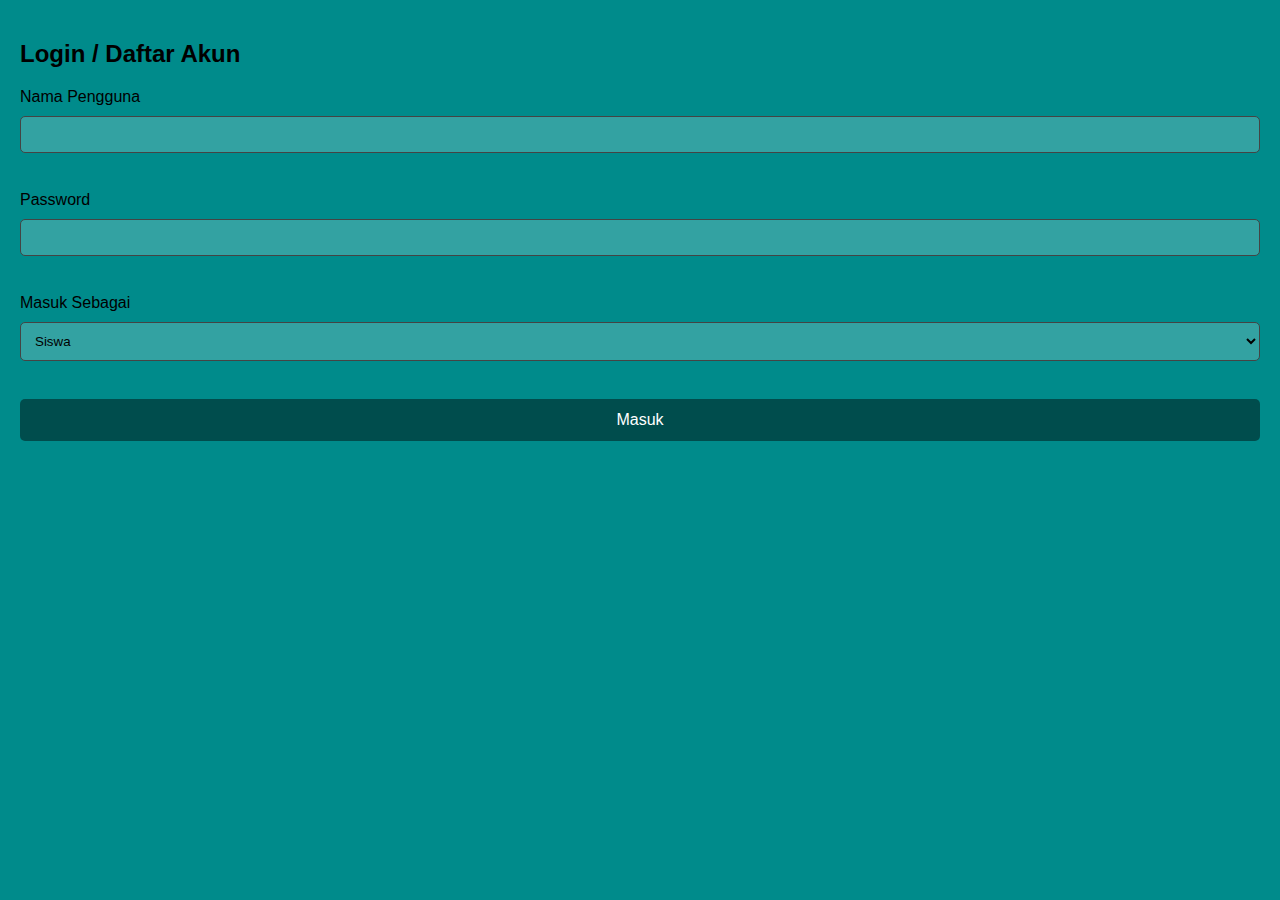
<file: index.html>
<!DOCTYPE html>
<html>
<head>
    <!-- Judul halaman yang muncul di tab browser -->
    <title>Pengumpulan Tugas</title>
    <title>Login Sistem Tugas</title>
    <!-- Menghubungkan file CSS eksternal untuk mengatur tampilan -->
    <link rel="stylesheet" href="style.css">
</head>
<body>

    <!-- Judul halaman -->
<h2>Login / Daftar Akun</h2>

<!-- Input nama pengguna -->
<label>Nama Pengguna</label><br>
<input type="text" id="username"><br><br>

<!-- Input password -->
<label>Password</label><br>
<input type="password" id="password"><br><br>

<!-- Pilihan role akun -->
<label>Masuk Sebagai</label><br>
<select id="role">
  <option value="siswa">Siswa</option>
  <option value="guru">Guru</option>
</select><br><br>

<!-- Tombol aksi login dan daftar -->
<button onclick="login()">Masuk</button>


<script>
    // Fungsi dijalankan saat tombol login diklik
    function login() {
    // Ambil nilai nama dan role dari input
    const nama = document.getElementById("username").value.trim();
    const role = document.getElementById("role").value;

    // Validasi jika nama kosong
    if (!nama) {
      alert("Namanya jangan kosong 😅");
      return;
    }

    // Simpan data user ke localStorage
    localStorage.setItem("namaUser", nama);
    localStorage.setItem("role", role);

    // Arahkan ke halaman sesuai role
    location.href = role === "siswa" ? "siswa.html" : "guru.html";
  }
</script>


</body>
</html>
</file>
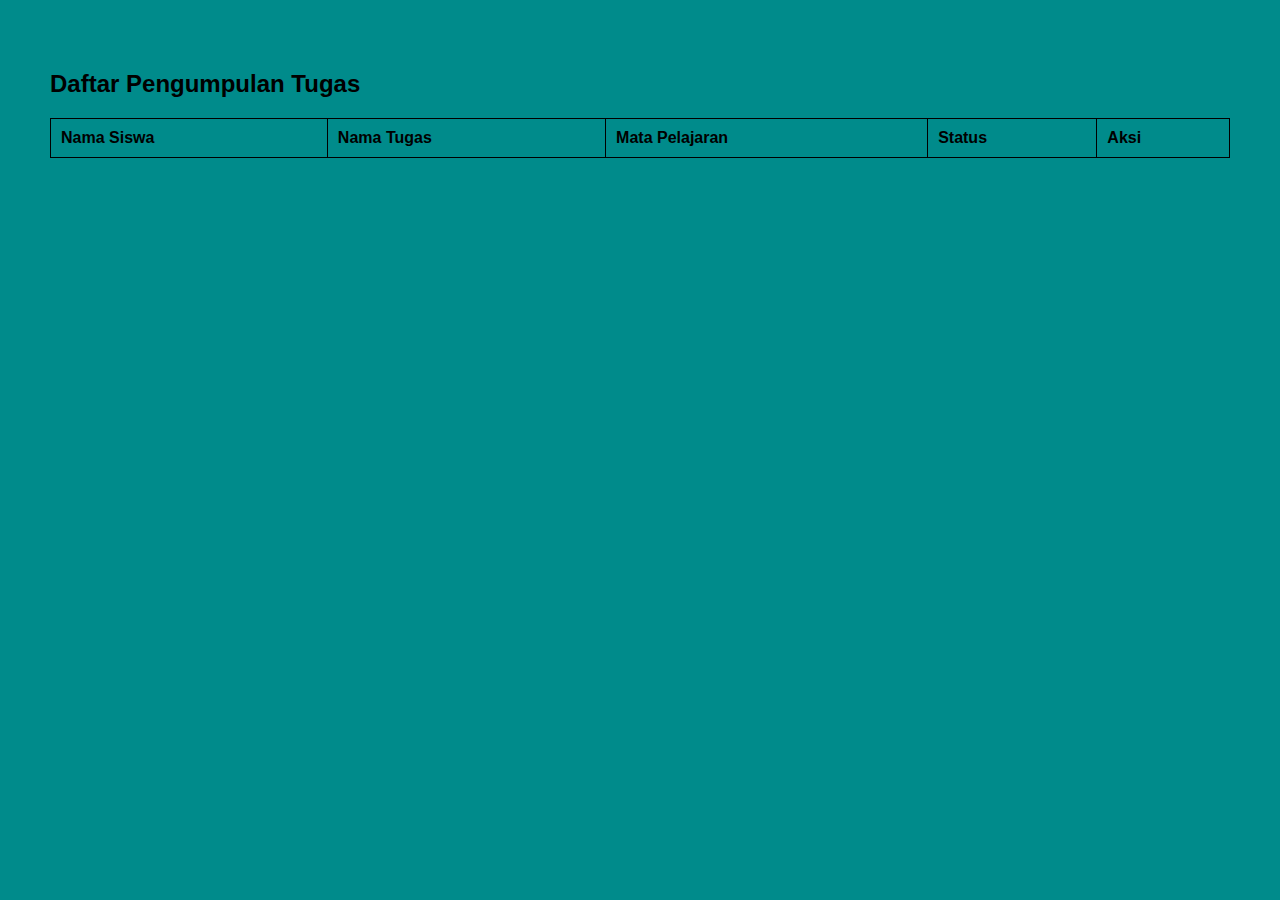
<file: guru.html>
<!DOCTYPE html>
<html>
<head>
    <!-- Judul halaman yang tampil di tab browser -->
    <title>Halaman Guru</title>

    <!-- Menghubungkan file CSS eksternal -->
    <link rel="stylesheet" href="style.css">

    <!-- CSS internal khusus halaman guru -->
    <style>
      /* Mengatur tampilan dasar halaman */
      body {
        font-family: Arial;
        margin: 30px;
        background-color: #008b8b;
      }

      /* Mengatur tampilan tabel */
      table {
        width: 100%;
        border-collapse: collapse;
        background: darkcyan;
      }

      /* Mengatur sel tabel (header & isi) */
      th, td {
        padding: 10px;
        border: 1px solid #000000;
      }

      /* Warna latar khusus header tabel */
      th {
        background-color: darkcyan;
      }
    </style>
</head>
<body>

    <!-- Judul utama halaman -->
    <h2>Daftar Pengumpulan Tugas</h2>

    <!-- Tabel untuk menampilkan data tugas siswa -->
    <table>
      <thead>
        <tr>
          <!-- Judul kolom tabel -->
          <th>Nama Siswa</th>
          <th>Nama Tugas</th>
          <th>Mata Pelajaran</th>
          <th>Status</th>
          <th>Aksi</th>
        </tr>
      </thead>

      <!-- Isi tabel akan dimasukkan lewat JavaScript -->
      <tbody id="hasil"></tbody>
    </table>

    <script>
  // Ambil data tugas dari localStorage (kalau belum ada, pakai array kosong)
  const listTugas = JSON.parse(localStorage.getItem("dataTugas")) || [];
  // Ambil tbody tabel untuk menampilkan data
  const tabel = document.getElementById("hasil");

  // Fungsi untuk menampilkan data ke tabel
  function render() {
    tabel.innerHTML = ""; // Kosongkan tabel biar tidak dobel
    listTugas.forEach((t, i) => {
      tabel.innerHTML += `
        <tr>
          <td>${t.nama}</td>
          <td>${t.tugas}</td>
          <td>${t.mapel}</td>
          <td><b>${t.status}</b></td>
          <td><button onclick="hapus(${i})">Hapus</button></td>
        </tr>
      `;
    });
  }

  // Fungsi menghapus data berdasarkan index
  function hapus(i) {
    if (!confirm("Yakin hapus?")) return; // Konfirmasi hapus
    listTugas.splice(i, 1); // Hapus 1 data dari array
    localStorage.setItem("dataTugas", JSON.stringify(listTugas)); // Simpan ulang
    render(); // Tampilkan ulang tabel
  }

  render(); // Render pertama kali saat halaman dibuka
</script>


</body>
</html>
</file>
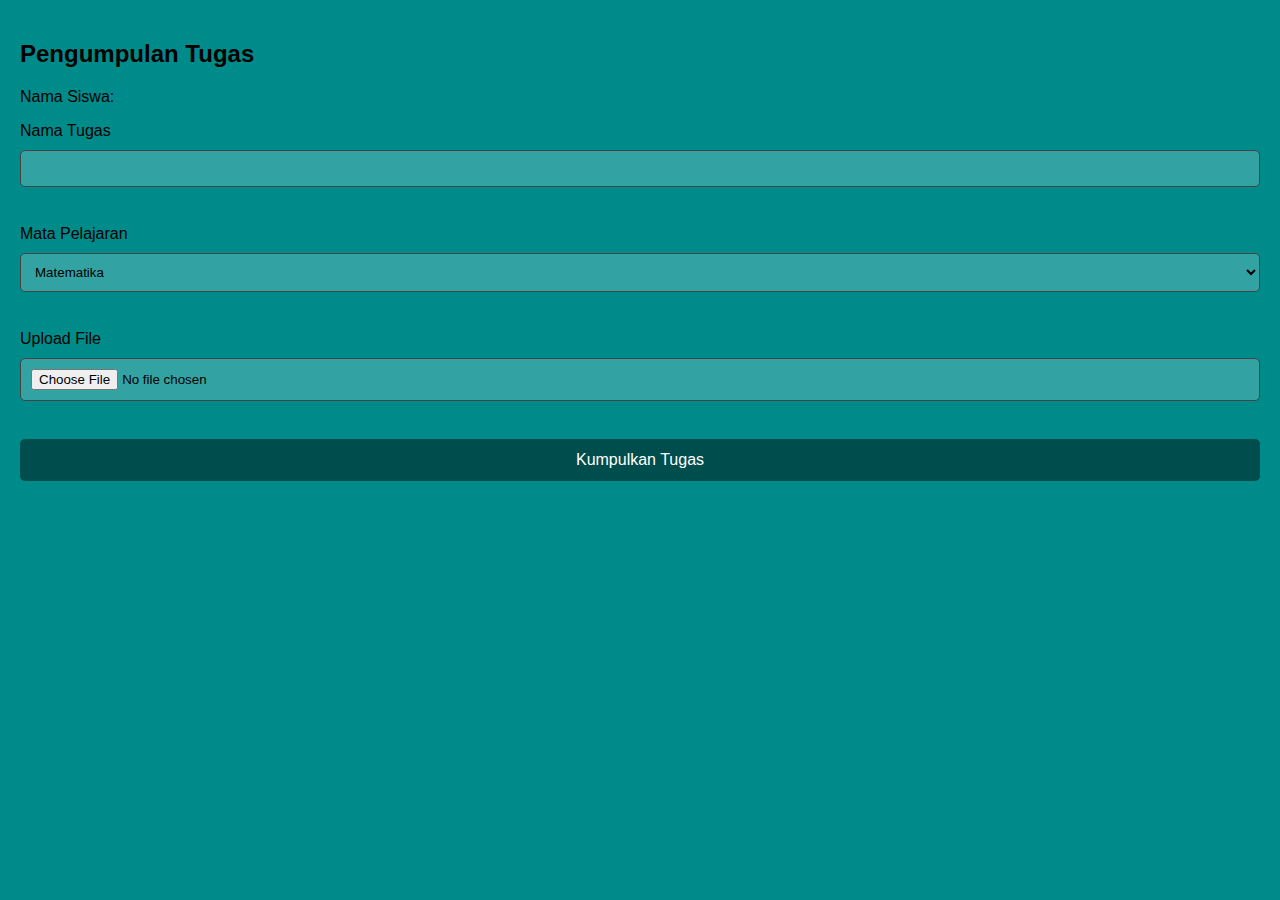
<file: siswa.html>
<!DOCTYPE html>
<html>
<head>
    <!-- Judul halaman yang muncul di tab browser -->
    <title>Halaman Siswa - Kirim Tugas</title>

    <!-- Menghubungkan file CSS eksternal -->
    <link rel="stylesheet" href="style.css">
</head>
<body>

    <!-- Judul halaman -->
    <h2>Pengumpulan Tugas</h2>

    <!-- Menampilkan nama siswa yang login -->
    <p>Nama Siswa: <b id="nama"></b></p>

    <!-- Form pengumpulan tugas -->
    <!-- onsubmit memanggil fungsi kumpul() -->
    <form onsubmit="kumpul(event)">
      
      <!-- Input nama tugas -->
      <label>Nama Tugas</label><br>
      <input type="text" id="tugas" required><br><br>

      <!-- Pilihan mata pelajaran -->
      <label>Mata Pelajaran</label><br>
      <select id="mapel">
        <option>Matematika</option>
        <option>Bahasa Indonesia</option>
        <option>MPP</option>
        <option>PEM WEB</option>
      </select><br><br>

      <!-- Input upload file tugas -->
      <!-- (Catatan: file belum disimpan, hanya simulasi) -->
      <label>Upload File</label><br>
      <input type="file" id="fileInput" required><br><br>

      <!-- Tombol submit -->
      <button type="submit">Kumpulkan Tugas</button>
    </form>

    <script>
    // Ambil nama user dari localStorage
    const namaUser = localStorage.getItem("namaUser");
    // Tampilkan nama user ke halaman
    document.getElementById("nama").innerText = namaUser;

    // Fungsi dijalankan saat form disubmit
    function kumpul(e) {
    e.preventDefault(); // Mencegah halaman refresh

    // Ambil nilai input
    const tugas = document.getElementById("tugas").value.trim();
    const mapel = document.getElementById("mapel").value;
    const file = document.getElementById("fileInput").files[0];

    // Validasi input
    if (!tugas || !file) {
      alert("Lengkapi dulu ya, jangan buru-buru 😄");
      return;
    }

    // Data tugas yang akan disimpan
    const dataBaru = {
      nama: namaUser,
      tugas,
      mapel,
      status: "Sudah Dikirim"
    };

    // Ambil data lama lalu tambahkan data baru
    const semuaTugas = JSON.parse(localStorage.getItem("dataTugas")) || [];
    semuaTugas.push(dataBaru);
    localStorage.setItem("dataTugas", JSON.stringify(semuaTugas));

    // Notifikasi dan reset form
    alert("Tugas berhasil dikirim 💪");
    e.target.reset();
  }
</script>


</body>
</html>
</file>
<file: style.css>
/* Latar belakang luar dark cyan */
body {
  background-color: #008b8b;
  font-family: Arial, sans-serif;
  margin: 0;
  padding: 20px;
}

/* Kotak utama transparan 40% */
.container {
  background: rgba(255, 255, 255, 0.4);
  max-width: 500px;
  margin: 50px auto;
  padding: 25px;
  border-radius: 12px;
  border: 1px solid rgba(255, 255, 255, 0.3);
  box-shadow: 0 4px 15px rgba(0,0,0,0.2);
}

/* Input dan Select transparan 20% */
input, select {
  width: 100%;
  padding: 10px;
  margin: 10px 0 20px 0;
  background: rgba(255, 255, 255, 0.2);
  border: 1px solid #444;
  border-radius: 5px;
  box-sizing: border-box; /* Biar gak luber */
}

/* Tombol warna gelap */
button {
  width: 100%;
  padding: 12px;
  background-color: #004d4d;
  color: white;
  border: none;
  border-radius: 5px;
  cursor: pointer;
  font-size: 16px;
}

button:hover {
  background-color: #003333;
}

/* Tabel buat di halaman guru */
table {
  width: 100%;
  border-collapse: collapse;
  background: white;
  margin-top: 15px;
}

th, td {
  padding: 10px;
  border: 1px solid #ccc;
  text-align: left;
}

th {
  background-color: #eee;
}
</file>
